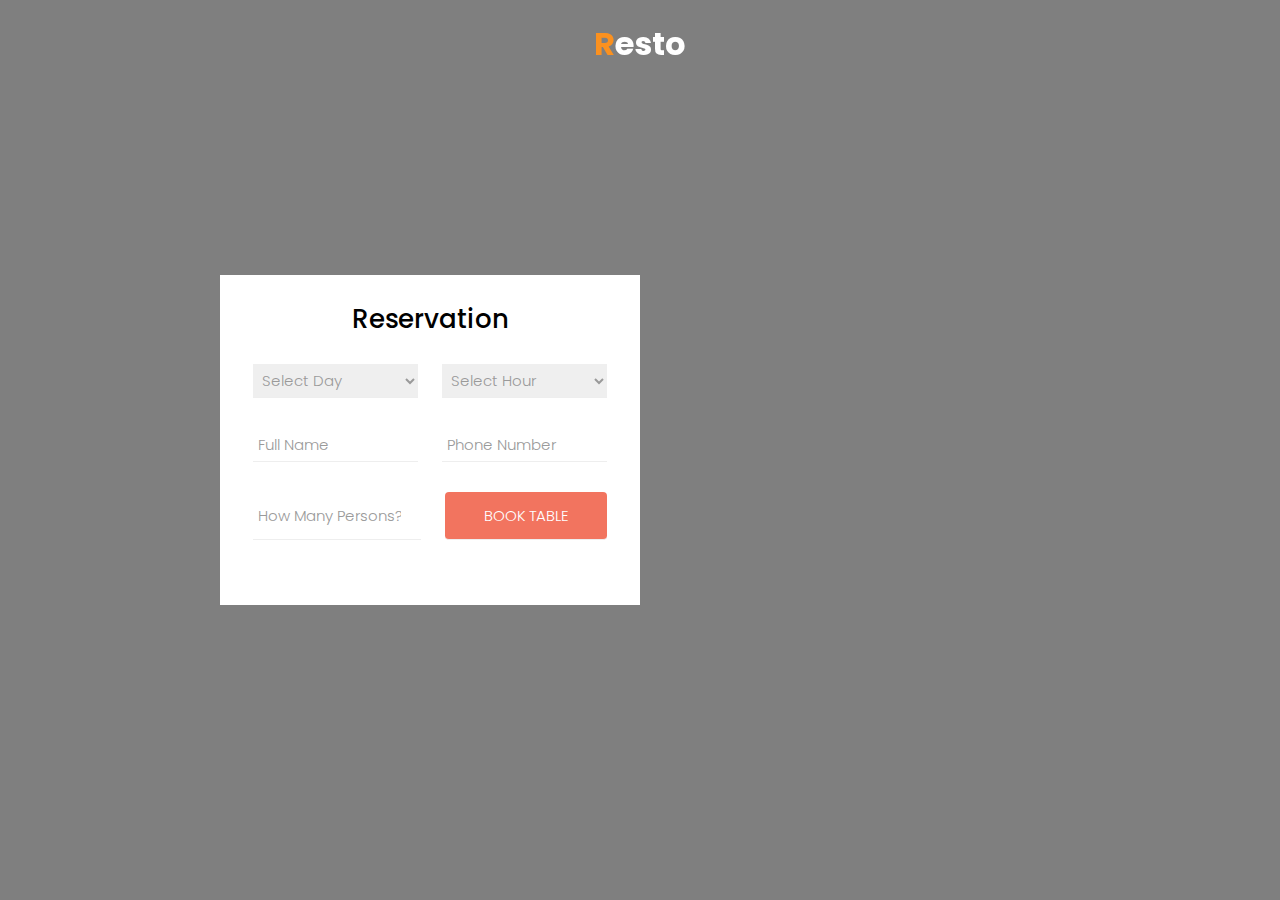
<file: reservation.html>
<!DOCTYPE html>
<html>
    <head>
        <meta charset="utf-8">
        <meta http-equiv="X-UA-Compatible" content="IE=edge">
        <title>Reservation Form</title>
        <meta name="viewport" content="width=device-width, initial-scale=1">
        <link rel="stylesheet" href="main.css">
        <script>
            function validateForm() {
                var days = document.forms["myForm"]["days"];
                var hours = document.forms["myForm"]["hours"];
                var FullName = document.forms["myForm"]["Full Name"];
                var PhoneNumber = document.forms["myForm"]["Phone Number"];

                if (days.value == "") {
                    document.getElementById('errordays').innerHTML = "Veuillez entrez un day valide";
                    days.focus();
                    return false;
                } else {
                    document.getElementById('errordays').innerHTML = "";
                }

                if (hours.value == "") {
                    document.getElementById('errorhours').innerHTML = "Veuillez entrez hour";
                    hours.focus();
                    return false;
                } else {
                    document.getElementById('errorhours').innerHTML = "";
                }

                
                if (FullName.value == "") {
                    document.getElementById('errorfullname').innerHTML = "Veuillez entrez un message valide";
                    FullName.focus();
                    return false;
                } else {
                    document.getElementById('errorfullname').innerHTML = "";
                }
                if (PhoneNumber.value == "") {
                    document.getElementById('errorphonenumber').innerHTML = "Veuillez entrez un message valide";
                    PhoneNumber.focus();
                    return false;
                } else {
                    document.getElementById('errorphonenumber').innerHTML = "";
                }

                return true;
            }
        </script>
    </head>
    <body>
        <header>
            <a href="index.html" class="logo"><span>R</span>esto</a>
        
        </header>
        <section class = "banner">
         
            <div class = "card-container">
            

                <div class = "card-content">
                    <h3>Reservation</h3>
                    <form name="myForm" onsubmit="return validateForm()">
                        <div class = "form-row">
                            <select name = "days">
                                <option value = "day-select">Select Day</option>
                                <option value = "sunday">Sunday</option>
                                <option value = "monday">Monday</option>
                                <option value = "tuesday">Tuesday</option>
                                <option value = "wednesday">Wednesday</option>
                                <option value = "thursday">Thursday</option>
                                <option value = "friday">Friday</option>
                                <option value = "saturday">Saturday</option>
                            </select>
                            <span class="error" id="errordays"></span>

                            <select name = "hours">
                                <option value = "hour-select">Select Hour</option>
                                <option value = "10">10: 00</option>
                                <option value = "10">12: 00</option>
                                <option value = "10">14: 00</option>
                                <option value = "10">16: 00</option>
                                <option value = "10">18: 00</option>
                                <option value = "10">20: 00</option>
                                <option value = "10">22: 00</option>
                            </select>
                            <span class="error" id="errorhours"></span>
                        </div>

                        <div class = "form-row">
                            <input type = "text" placeholder="Full Name">
                            <span class="error" id="errorfullname"></span>
                            <input type = "text" placeholder="Phone Number">
                            <span class="error" id="errorphonenumber"></span>
                        </div>

                        <div class = "form-row">
                            <input type = "number" placeholder="How Many Persons?" min = "1">
                            <input type = "submit" value = "BOOK TABLE">
                        </div>
                    </form>
                </div>
            </div>
        </section>
        
    </body>
</html>
</file>
<file: main.css>
@import url('https://fonts.googleapis.com/css2?family=Poppins:wght@300;500;700&display=swap');


*{
    box-sizing: border-box;
    padding: 0;
    margin: 0;
}
body{
    font-family: 'Poppins', sans-serif;
}
header{
    position: fixed;
    top: 0%;
    left: 0%;
    padding: 20px 10px;
    width: 100%;
    z-index: 1;
    display: flex;
    justify-content: space-evenly;
    align-items: center;
    transition: 0.5s;
}

.logo{
    color: #fff;
    font-weight: bold;
    font-size: 2em;
    text-decoration: none;
}
.logo span{
    color: #fb911f;
}
.banner{
    min-height: 100vh;
    background: linear-gradient(rgba(0, 0, 0, 0.5), rgba(0, 0, 0, 0.5));
    display: flex;
    flex-direction: column;
    justify-content: center;
    align-items: center;
    color: #fff;
    padding-bottom: 20px;
}
.card-container{
    display: grid;
    grid-template-columns: 420px 420px;
}

.banner h2{
    padding-bottom: 40px;
    margin-bottom: 20px;
}
.card-content{
    background: #fff;
    height: 330px;
}
.card-content h3{
    text-align: center;
    color: #000;
    padding: 25px 0 10px 0;
    font-size: 26px;
    font-weight: 500;
}
.form-row{
    display: flex;
    width: 90%;
    margin: 0 auto;
}
form select, form input{
    display: block;
    width: 100%;
    margin: 15px 12px;
    padding: 5px;
    font-size: 15px;
    font-family: 'Poppins', sans-serif;
    outline: none;
    border: none;
    border-bottom: 1px solid #eee;
    font-weight: 300;
}
form input[type = text], form input[type = number], form input::placeholder, select{
    color: #9a9a9a;
}
form input[type = submit]{
    color: #fff;
    background: #f2745f;
    padding: 12px 0;
    border-radius: 4px;
    cursor: pointer;
}
form input[type = submit]:hover{
    opacity: 0.9;
}
@media(max-width: 992px){
    .card-container{
        grid-template-columns: 100%;
        width: 100vw;
    }
    .card-img{
        height: 330px;
    }
}
</file>
